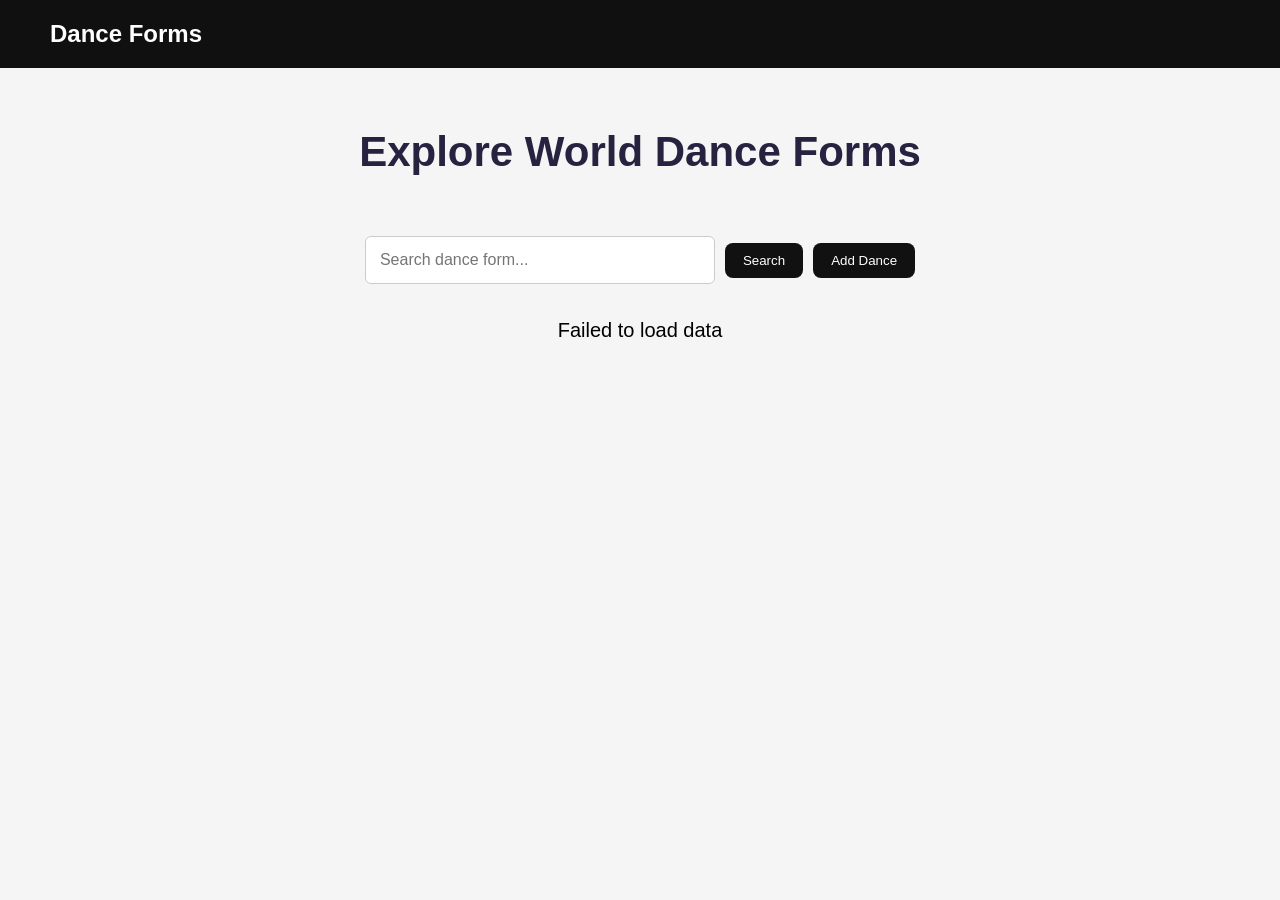
<file: index.html>
<!DOCTYPE html>
<html lang="en">

<head>

    <meta charset="UTF-8">

    <meta name="viewport" content="width=device-width, initial-scale=1.0">

    <title>Dance Forms</title>

    <link rel="stylesheet" href="CSS/style.css">

</head>

<body>

    <header>

        <nav class="navbar">

            <h1 class="logo">
                Dance Forms
            </h1>

        </nav>

    </header>


    <section class="hero">

        <h2>
            Explore World Dance Forms
        </h2>

    </section>


    <section class="search">

        <input
            type="text"
            id="searchInput"
            placeholder="Search dance form...">

        <button id="searchBtn">
            Search
        </button>

        <button id="addDanceBtn">
            Add Dance
        </button>

    </section>



    <!-- Add  Form -->

    <section id="formSection" class="formSection">

        <h2 id="formTitle">
            Add Dance
        </h2>

        <form id="danceForm">

            <input
                type="text"
                id="name"
                placeholder="Dance Name"
                required>

            <input
                type="text"
                id="origin"
                placeholder="Origin"
                required>

            <input
                type="text"
                id="category"
                placeholder="Category"
                required>

            <input
                type="text"
                id="image"
                placeholder="Image URL"
                required>

            <textarea
                id="description"
                placeholder="Description"
                required></textarea>

            <textarea
                id="history"
                placeholder="History"
                required></textarea>

            <button type="submit" id="saveBtn">
                Save
            </button>

            <button
                type="button"
                id="cancelBtn">
                Cancel
            </button>

        </form>

    </section>



    <div id="loader">

        Loading...

    </div>



    <section>

        <div
            id="danceContainer"
            class="danceContainer">

        </div>

    </section>

    <script src="JS/scripts.js"></script>
    

</body>

</html>
</file>
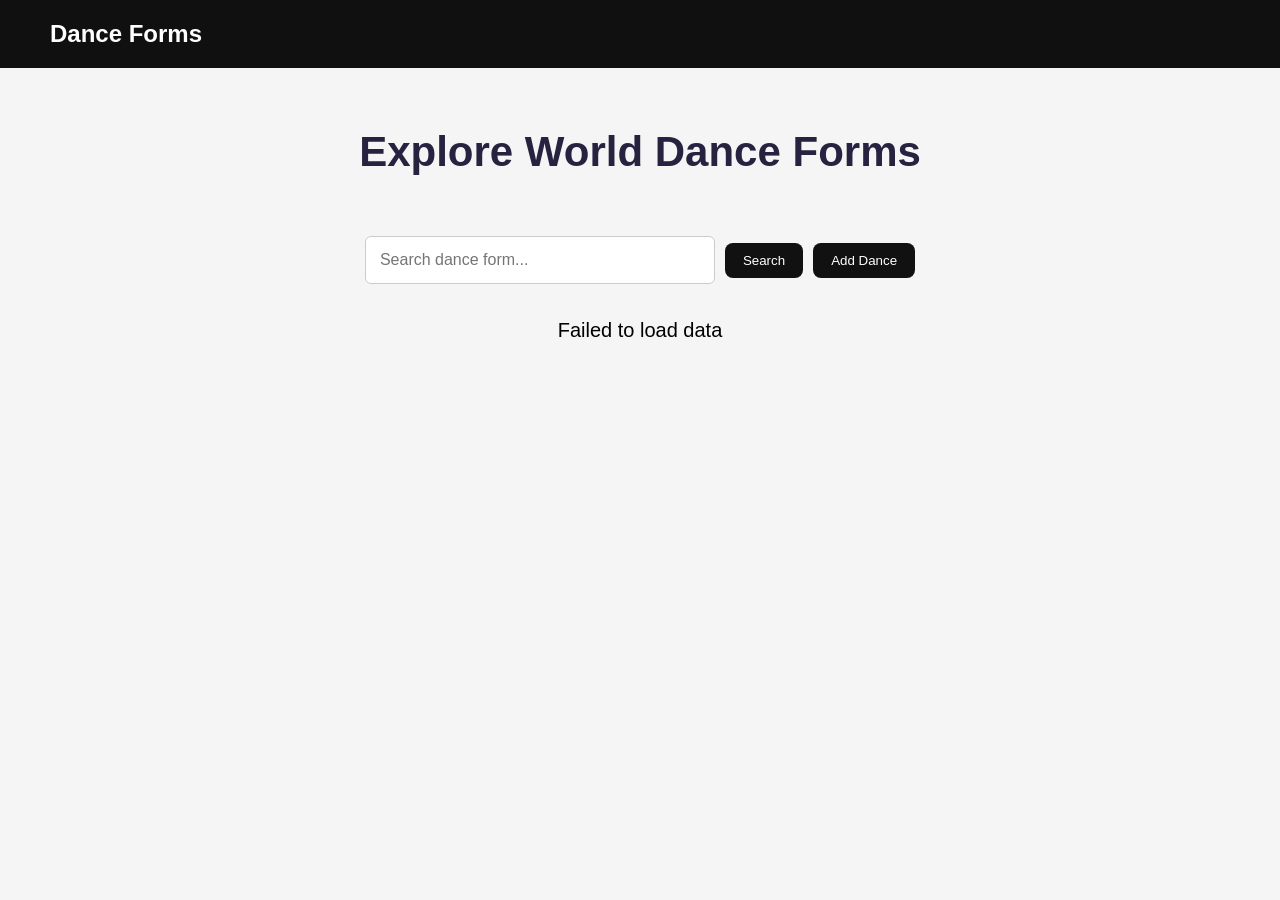
<file: HTML/index.html>
<!DOCTYPE html>
<html lang="en">

<head>

    <meta charset="UTF-8">

    <meta name="viewport" content="width=device-width, initial-scale=1.0">

    <title>Dance Forms</title>

    <link rel="stylesheet" href="../CSS/style.css">

</head>

<body>

    <header>

        <nav class="navbar">

            <h1 class="logo">
                Dance Forms
            </h1>

        </nav>

    </header>


    <section class="hero">

        <h2>
            Explore World Dance Forms
        </h2>

    </section>


    <section class="search">

        <input
            type="text"
            id="searchInput"
            placeholder="Search dance form...">

        <button id="searchBtn">
            Search
        </button>

        <button id="addDanceBtn">
            Add Dance
        </button>

    </section>



    <!-- Add  Form -->

    <section id="formSection" class="formSection">

        <h2 id="formTitle">
            Add Dance
        </h2>

        <form id="danceForm">

            <input
                type="text"
                id="name"
                placeholder="Dance Name"
                required>

            <input
                type="text"
                id="origin"
                placeholder="Origin"
                required>

            <input
                type="text"
                id="category"
                placeholder="Category"
                required>

            <input
                type="text"
                id="image"
                placeholder="Image URL"
                required>

            <textarea
                id="description"
                placeholder="Description"
                required></textarea>

            <textarea
                id="history"
                placeholder="History"
                required></textarea>

            <button type="submit" id="saveBtn">
                Save
            </button>

            <button
                type="button"
                id="cancelBtn">
                Cancel
            </button>

        </form>

    </section>



    <div id="loader">

        Loading...

    </div>



    <section>

        <div
            id="danceContainer"
            class="danceContainer">

        </div>

    </section>

    <script src="../JS/scripts.js"></script>
    

</body>

</html>
</file>
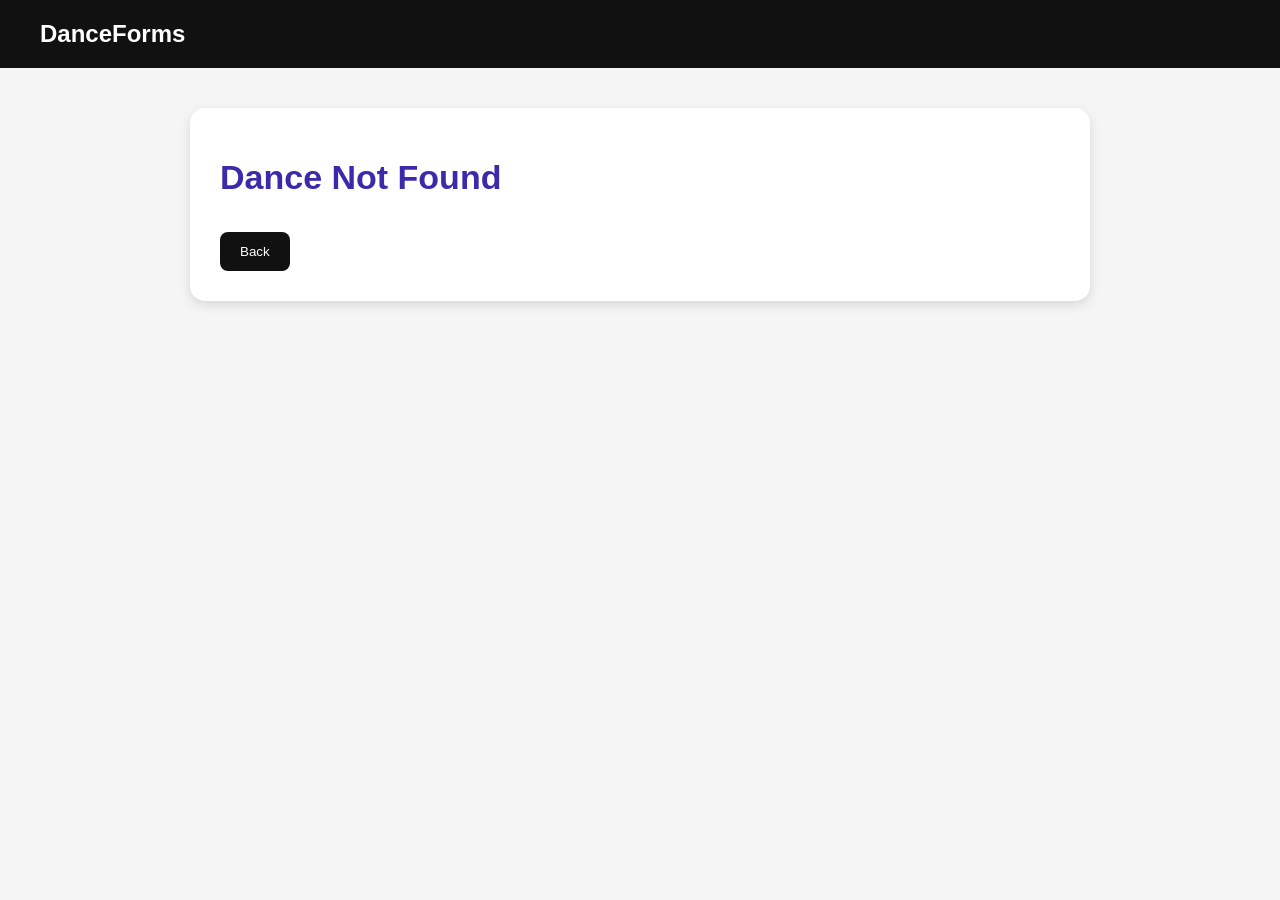
<file: details.html>
<!DOCTYPE html>
<html lang="en">

<head>

    <meta charset="UTF-8">

    <meta name="viewport" content="width=device-width, initial-scale=1.0">

    <title>Dance Details</title>

    <link rel="stylesheet" href="CSS/details.css">

</head>


<body>


    <header>

        <nav class="navbar">

            <h1>
               DanceForms
            </h1>

        </nav>

    </header>



    <main>


        <div id="detailsContainer">

            <h2 id="loader">
                Loading...
            </h2>

        </div>


    </main>



    <script src="JS/details.js"></script>


</body>

</html>
</file>
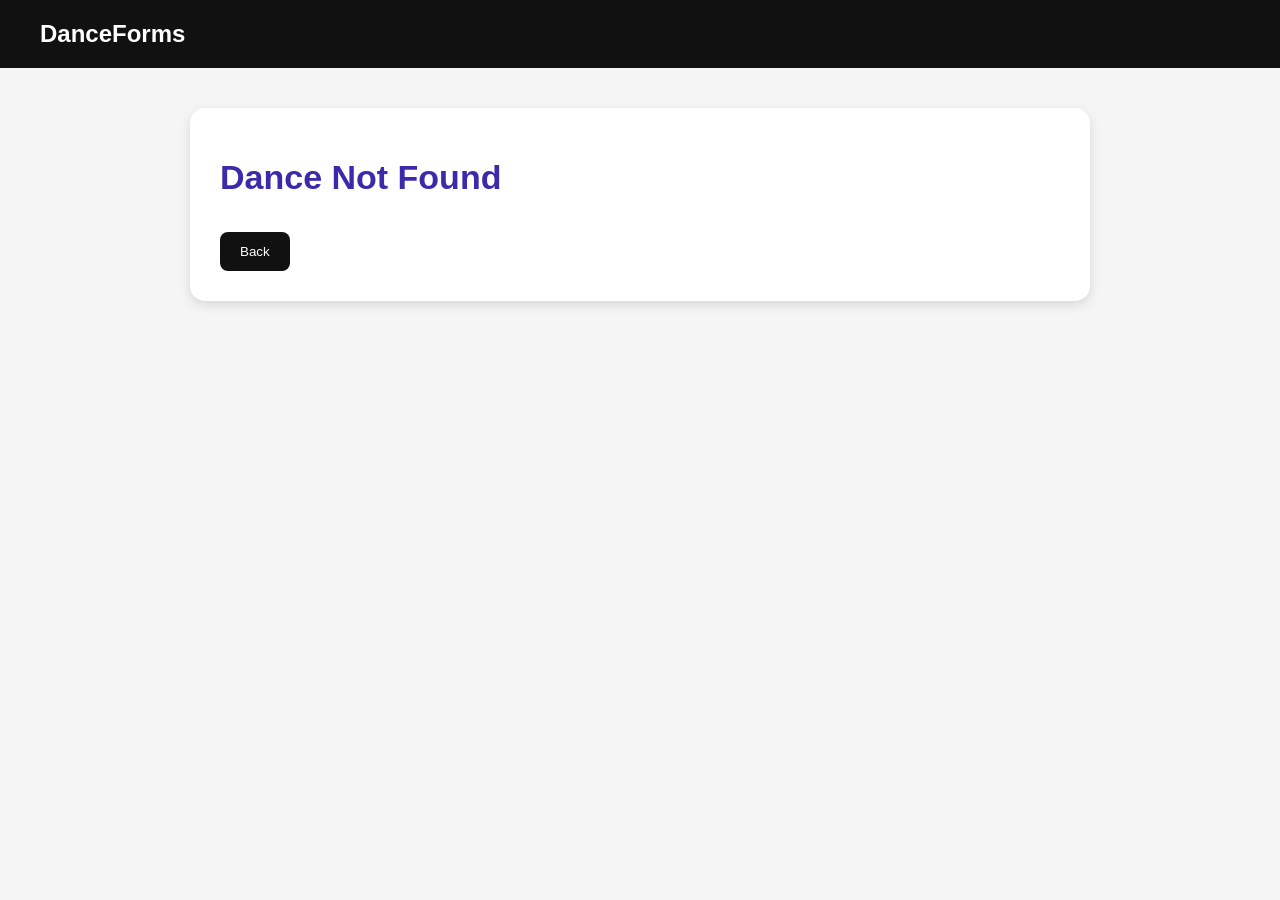
<file: HTML/details.html>
<!DOCTYPE html>
<html lang="en">

<head>

    <meta charset="UTF-8">

    <meta name="viewport" content="width=device-width, initial-scale=1.0">

    <title>Dance Details</title>

    <link rel="stylesheet" href="../CSS/details.css">

</head>


<body>


    <header>

        <nav class="navbar">

            <h1>
               DanceForms
            </h1>

        </nav>

    </header>



    <main>


        <div id="detailsContainer">

            <h2 id="loader">
                Loading...
            </h2>

        </div>


    </main>



    <script src="../JS/details.js"></script>


</body>

</html>
</file>
<file: CSS/style.css>
*{
    margin:0;
    padding:0;
    font-family:Arial,sans-serif;
    box-sizing:border-box;
}

body{
    background:#f5f5f5;
}

.navbar{
    background:#101010;
    color:#fff;
    padding:20px 50px;
}

.hero{
    text-align:center;
    padding:60px 20px;
}

.hero h2{
    font-size:42px;
    color:#26223f;
}

.search{
    display:flex;
    justify-content:center;
    align-items:center;
    gap:10px;
    margin-bottom:35px;
    flex-wrap:wrap;
}

.search input{
    width:350px;
    padding:14px;
    border:1px solid #ccc;
    border-radius:6px;
    font-size:16px;
}

.search button,
.details-btn,
.edit-btn,
.delete-btn,
#saveBtn,
#cancelBtn,
#addDanceBtn{
    padding:10px 18px;
    border:none;
    border-radius:8px;
    cursor:pointer;
    color:#fff;
    background:#111;
}

.edit-btn{background:#0c264e;}
.delete-btn{background:#351aa2;}

#loader{
    text-align:center;
    font-size:20px;
    margin:20px;
}

.danceContainer{
    display: flex;
    flex-wrap: wrap;
    justify-content: center;
    gap: 25px;
    max-width: 1300px;
    margin: 0 auto;
    padding: 30px;
}

.card{
    width: 280px;
    background: #fff;
    border-radius: 15px;
    overflow: hidden;
    box-shadow: 0 4px 12px rgba(0,0,0,.12);
}

.card img{
    width:100%;
    height:220px;
    object-fit:cover;
}

.cardcontent{
    padding:20px;
}

.cardcontent h3{
    color:#2f22c5;
    margin-bottom:10px;
}

.cardcontent p{
    margin:8px 0;
    color:#555;
}

.btn-group{
    display:flex;
    gap:10px;
    flex-wrap:wrap;
    margin-top:15px;
}

.formSection{
    width:90%;
    max-width:700px;
    margin:20px auto;
    background:#fff;
    padding:25px;
    border-radius:12px;
    box-shadow:0 4px 12px rgba(0,0,0,.1);
    display:none;
}

.formSection h2{
    margin-bottom:20px;
}

#danceForm{
    display:flex;
    flex-direction:column;
    gap:15px;
}

#danceForm input,
#danceForm textarea{
    padding:12px;
    border:1px solid #ccc;
    border-radius:8px;
    font-size:16px;
}

#danceForm textarea{
    min-height:120px;
    resize:vertical;
}

@media(max-width:900px){
    .danceContainer{
        grid-template-columns:repeat(2,1fr);
        padding:25px;
    }
    .hero h2{font-size:34px;}
}

@media(max-width:600px){
    .navbar{
        padding:15px 20px;
        text-align:center;
    }
    .hero h2{
        font-size:26px;
    }
    .search{
        flex-direction:column;
    }
    .search input{
        width:90%;
    }
    .search button,
    #addDanceBtn{
        width:90%;
    }
    .danceContainer{
        grid-template-columns:1fr;
        padding:15px;
    }
    .btn-group{
        flex-direction:column;
    }
    .btn-group button{
        width:100%;
    }
    .formSection{
        width:95%;
    }
}
</file>
<file: CSS/details.css>
*{
    margin:0;
    padding:0;
    box-sizing:border-box;
    font-family:Arial,sans-serif;
}
body{
    background:#f5f5f5;
}
.navbar{
    background:#111;
    color:#fff;
    padding:20px 40px;
}
#detailsContainer{
    max-width:900px;
    margin:40px auto;
    background:#fff;
    padding:30px;
    border-radius:15px;
    box-shadow:0 4px 12px rgba(0,0,0,.12);
}
#detailsContainer img{
    width:100%;
    height:420px;
    object-fit:cover;
    border-radius:12px;
}
#detailsContainer h2{
    color:#3b2aaa;
    margin:20px 0 10px;
    font-size:34px;
}
#detailsContainer h3{
    margin:8px 0;
    color:#444;
}
#detailsContainer p{
    margin-top:12px;
    line-height:1.7;
    color:#555;
}
#backBtn{
    margin-top:25px;
    padding:12px 20px;
    border:none;
    border-radius:8px;
    background:#111;
    color:#fff;
    cursor:pointer;
}
#backBtn:hover{
    background:#333;
}
#loader{
    text-align:center;
    font-size:22px;
    padding:40px;
}
@media(max-width:768px){
    .navbar{
        padding:15px 20px;
        text-align:center;
    }
    #detailsContainer{
        width:92%;
        margin:20px auto;
        padding:20px;
    }
    #detailsContainer img{
        height:280px;
    }
    #detailsContainer h2{
        font-size:28px;
    }
}
@media(max-width:480px){
    #detailsContainer{
        width:95%;
        padding:15px;
    }
    #detailsContainer img{
        height:200px;
    }
    #detailsContainer h2{
        font-size:24px;
    }
    #detailsContainer h3{
        font-size:18px;
    }
    #backBtn{
        width:100%;
    }
}
</file>
